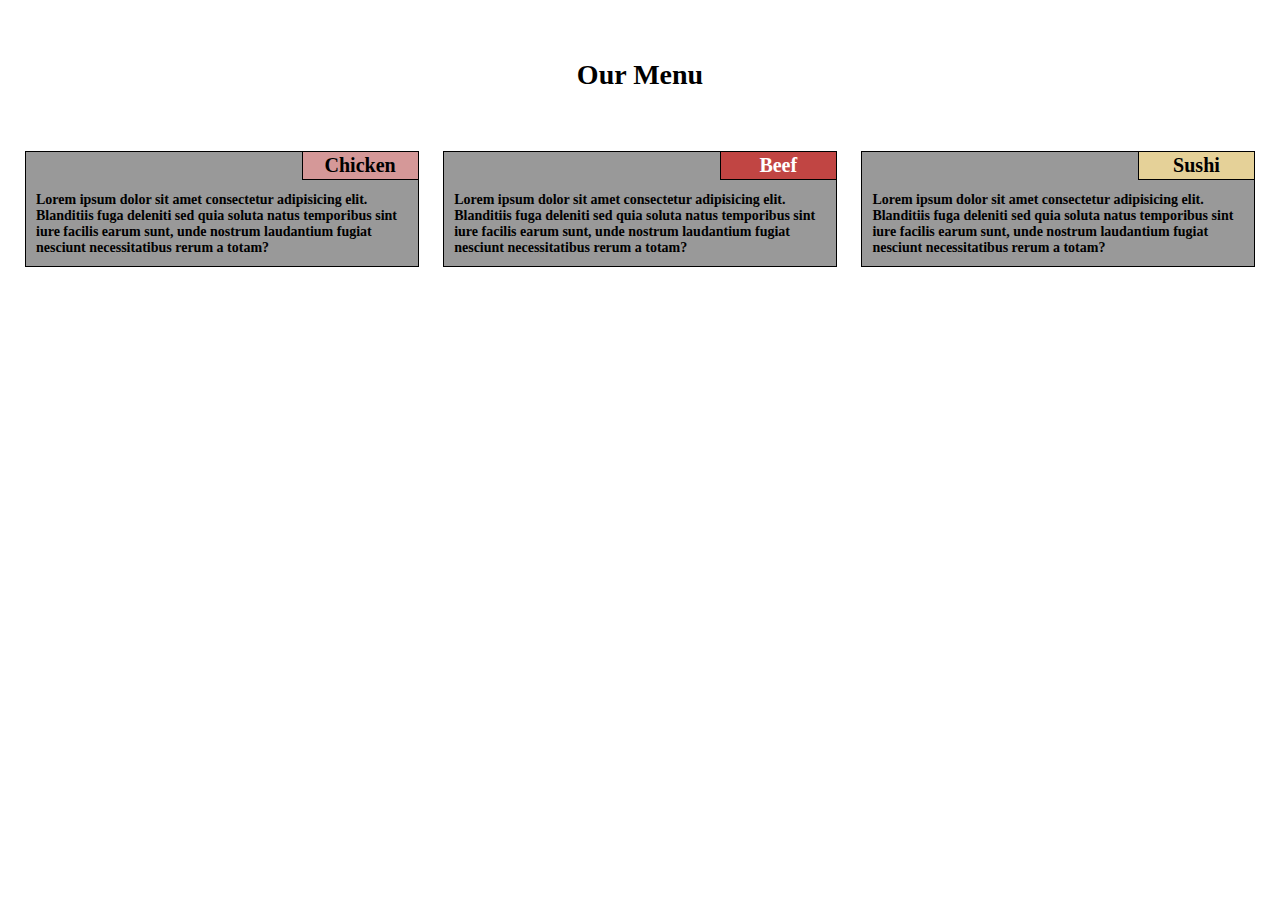
<file: module2-solution/index.html>
<!DOCTYPE html>
<html lang="en">
  <head>
    <meta charset="UTF-8" />
    <meta name="viewport" content="width=device-width, initial-scale=1.0" />
    <title>Restaurant</title>
    <link rel="stylesheet" href="./css/style.css" />
  </head>

  <body class="page">
    <h1 class="heading">Our Menu</h1>
    <div class="section section__chicken">
      <h2 class="title title__chicken">Chicken</h2>
      <p class="description">
        Lorem ipsum dolor sit amet consectetur adipisicing elit. Blanditiis fuga
        deleniti sed quia soluta natus temporibus sint iure facilis earum sunt,
        unde nostrum laudantium fugiat nesciunt necessitatibus rerum a totam?
      </p>
    </div>
    <div class="section section__beef">
      <h2 class="title title__beef">Beef</h2>
      <p class="description">
        Lorem ipsum dolor sit amet consectetur adipisicing elit. Blanditiis fuga
        deleniti sed quia soluta natus temporibus sint iure facilis earum sunt,
        unde nostrum laudantium fugiat nesciunt necessitatibus rerum a totam?
      </p>
    </div>
    <div class="section section__sushi">
      <h2 class="title title__sushi">Sushi</h2>
      <p class="description">
        Lorem ipsum dolor sit amet consectetur adipisicing elit. Blanditiis fuga
        deleniti sed quia soluta natus temporibus sint iure facilis earum sunt,
        unde nostrum laudantium fugiat nesciunt necessitatibus rerum a totam?
      </p>
    </div>
  </body>
</html>
</file>
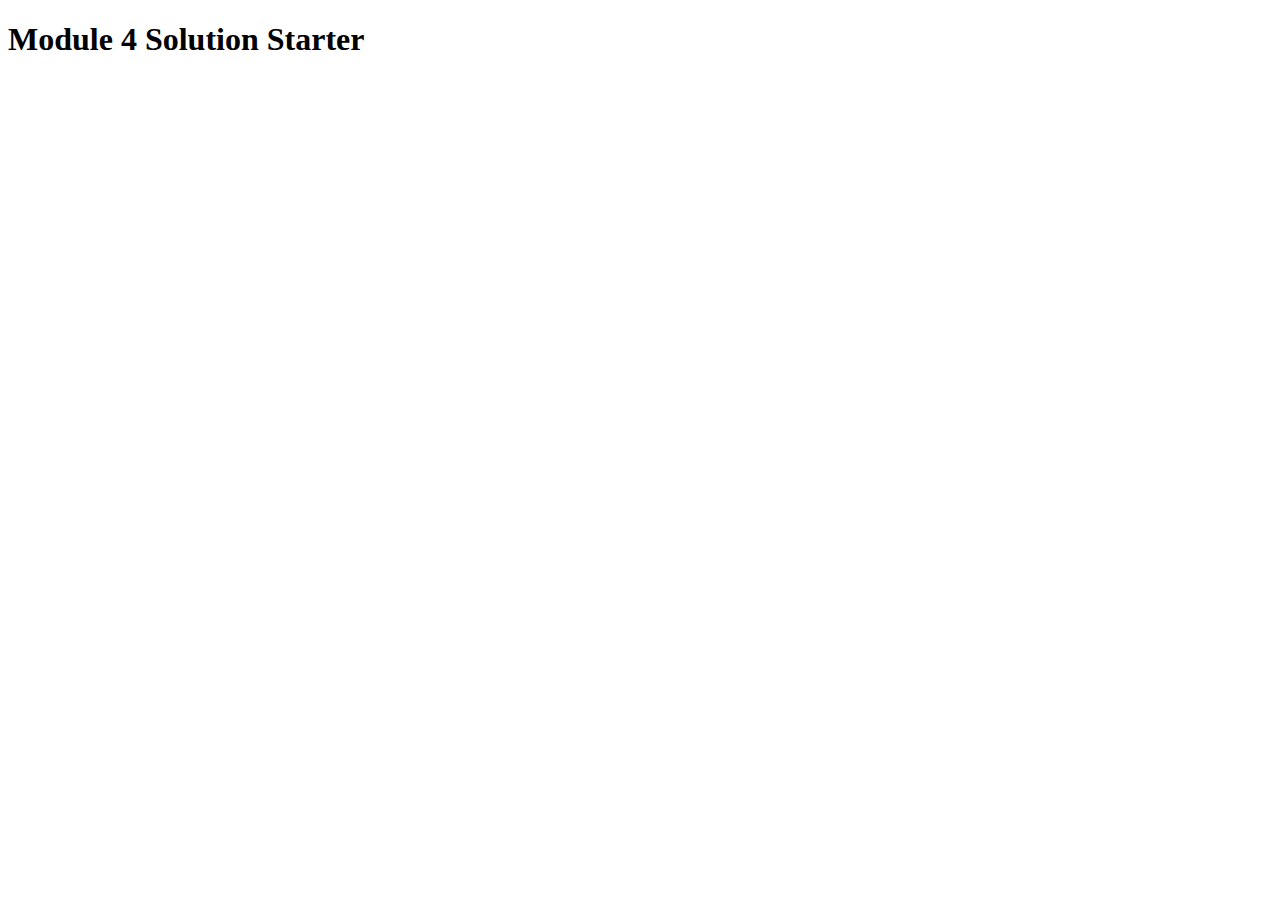
<file: module4-solution/index.html>
<!DOCTYPE html>
<html>
<head>
  <meta charset="utf-8">
  <title>Module 4 Solution Starter</title>
  <script>
    var names = []; // DO NOT REMOVE
  </script>
  <script src="SpeakHello.js"></script>
  <script src="SpeakGoodBye.js"></script>
  <script src="script.js"></script>
</head>
<body>
  <h1>Module 4 Solution Starter</h1>
</body>
</html>
</file>
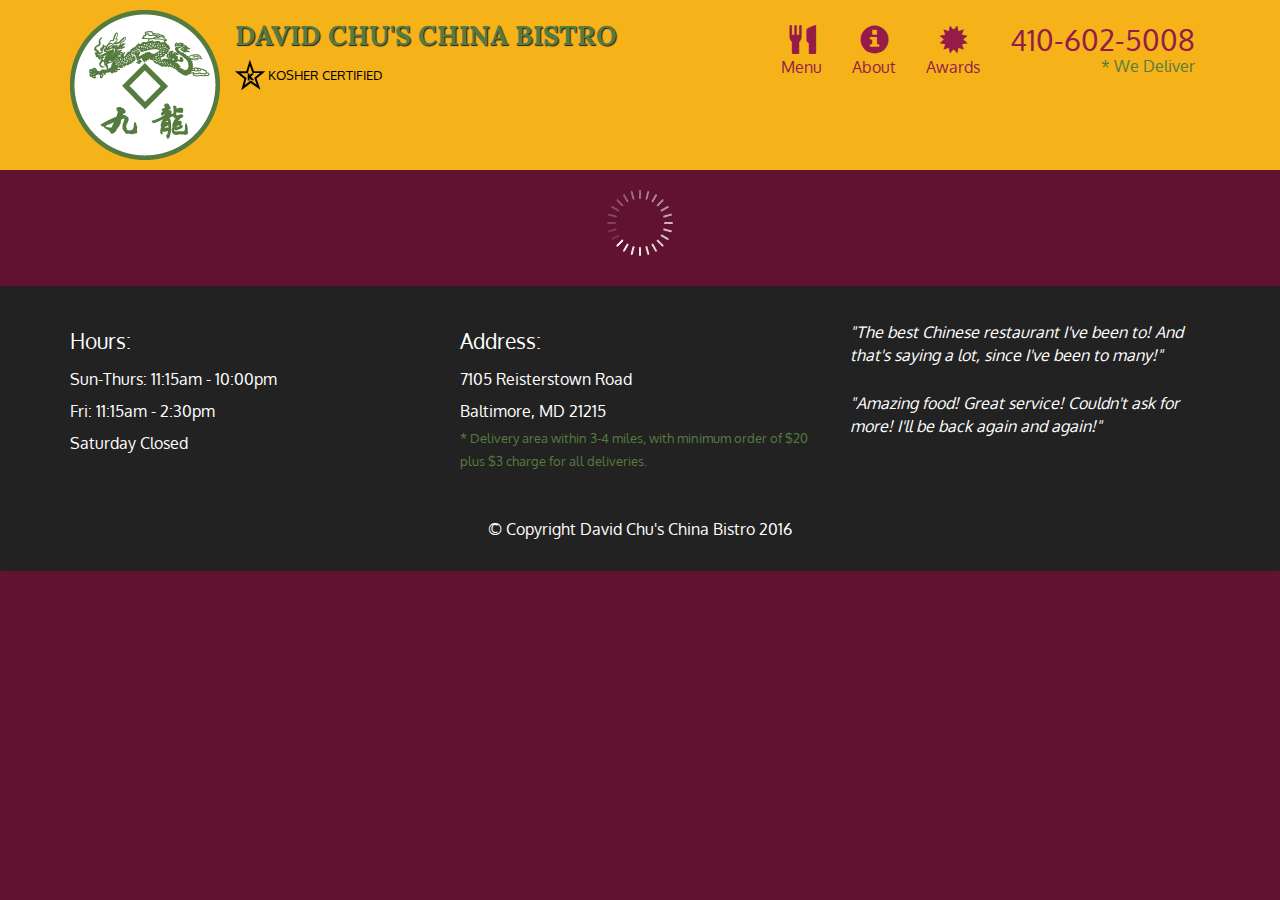
<file: module5-solution/index.html>
<!doctype html>
<html lang="en">
  <head>
    <meta charset="utf-8">
    <meta http-equiv="X-UA-Compatible" content="IE=edge">
    <meta name="viewport" content="width=device-width, initial-scale=1">
    <title>David Chu's China Bistro</title>
    <link rel="stylesheet" href="css/bootstrap.min.css">
    <link rel="stylesheet" href="css/styles.css">
    <link href='https://fonts.googleapis.com/css?family=Oxygen:400,300,700' rel='stylesheet' type='text/css'>
    <link href='https://fonts.googleapis.com/css?family=Lora' rel='stylesheet' type='text/css'>
  </head>
<body>
  <header>
    <nav id="header-nav" class="navbar navbar-default">
      <div class="container">
        <div class="navbar-header">
          <a href="index.html" class="pull-left visible-md visible-lg">
            <div id="logo-img" alt="Logo image"></div>
          </a>

          <div class="navbar-brand">
            <a href="index.html"><h1>David Chu's China Bistro</h1></a>
            <p>
              <img src="images/star-k-logo.png" alt="Kosher certification">
              <span>Kosher Certified</span>
            </p>
          </div>

          <button id="navbarToggle" type="button" class="navbar-toggle collapsed" data-toggle="collapse" data-target="#collapsable-nav" aria-expanded="false">
            <span class="sr-only">Toggle navigation</span>
            <span class="icon-bar"></span>
            <span class="icon-bar"></span>
            <span class="icon-bar"></span>
          </button>
        </div>
        
        <div id="collapsable-nav" class="collapse navbar-collapse">
           <ul id="nav-list" class="nav navbar-nav navbar-right">
            <li id="navHomeButton" class="visible-xs active">
              <a href="index.html">
                <span class="glyphicon glyphicon-home"></span> Home</a>
            </li>
            <li id="navMenuButton">
              <a href="#" onclick="$dc.loadMenuCategories();">
                <span class="glyphicon glyphicon-cutlery"></span><br class="hidden-xs"> Menu</a>
            </li>
            <li>
              <a href="#">
                <span class="glyphicon glyphicon-info-sign"></span><br class="hidden-xs"> About</a>
            </li>
            <li>
              <a href="#">
                <span class="glyphicon glyphicon-certificate"></span><br class="hidden-xs"> Awards</a>
            </li>
            <li id="phone" class="hidden-xs">
              <a href="tel:410-602-5008">
                <span>410-602-5008</span></a><div>* We Deliver</div>
            </li>
          </ul><!-- #nav-list -->
        </div><!-- .collapse .navbar-collapse -->
      </div><!-- .container -->
    </nav><!-- #header-nav -->
  </header>

  <div id="call-btn" class="visible-xs">
    <a class="btn" href="tel:410-602-5008">
    <span class="glyphicon glyphicon-earphone"></span>
    410-602-5008
    </a>
  </div>
  <div id="xs-deliver" class="text-center visible-xs">* We Deliver</div>

  <div id="main-content" class="container"></div>

  <footer class="panel-footer">
    <div class="container">
      <div class="row">
        <section id="hours" class="col-sm-4">
          <span>Hours:</span><br>
          Sun-Thurs: 11:15am - 10:00pm<br>
          Fri: 11:15am - 2:30pm<br>
          Saturday Closed
          <hr class="visible-xs">
        </section>
        <section id="address" class="col-sm-4">
          <span>Address:</span><br>
          7105 Reisterstown Road<br>
          Baltimore, MD 21215
          <p>* Delivery area within 3-4 miles, with minimum order of $20 plus $3 charge for all deliveries.</p>
          <hr class="visible-xs">
        </section>
        <section id="testimonials" class="col-sm-4">
          <p>"The best Chinese restaurant I've been to! And that's saying a lot, since I've been to many!"</p>
          <p>"Amazing food! Great service! Couldn't ask for more! I'll be back again and again!"</p>
        </section>
      </div>
      <div class="text-center">&copy; Copyright David Chu's China Bistro 2016</div>
    </div>
  </footer>

  <!-- jQuery (Bootstrap JS plugins depend on it) -->
  <script src="js/jquery-2.1.4.min.js"></script>
  <script src="js/bootstrap.min.js"></script>
  <script src="js/ajax-utils.js"></script>
  <script src="js/script.js"></script>
</body>
</html>
</file>
<file: module2-solution/css/style.css>
* {
  box-sizing: border-box;
}

.page {
  font-family: Comic Sans MS, cursive;
  margin: 0;
  padding: 40px 25px;
}

.heading {
  font-size: 1.75em;
  text-align: center;
  margin-bottom: 60px;
}

.section {
  width: 32%;
  border: 1px solid #000;
  background-color: #999999;
  position: relative;
  float: left;
  margin-right: 2%;
  margin-bottom: 3%;
}

.section:nth-of-type(3) {
  margin-right: 0;
}

.title {
  font-size: 1.25em;
  margin: 0;
  position: absolute;
  top: 0;
  right: 0;
  /* border: 1px solid #000; */
  width: 116px;
  text-align: center;
  padding: 2px;
  border-bottom: 1px solid #000;
  border-left: 1px solid #000;
}

.title__chicken {
  background-color: #d59898;
}

.title__beef {
  color: #fff;
  background-color: #c14543;
}

.title__sushi {
  background-color: #e5d198;
}

.description {
  margin: 0;
  padding: 40px 10px 10px;
  font-size: 14px;
  font-weight: 600;
}

@media (min-width: 768px) and (max-width: 991px) {
  .heading {
    margin-bottom: 40px;
  }

  .section {
    width: 48.5%;
    margin-right: 3%;
  }

  .section:nth-of-type(2) {
    margin-right: 0;
  }

  .section:nth-of-type(3) {
    width: 100%;
  }
}

@media (max-width: 767px) {
  .heading {
    margin-bottom: 30px;
  }

  .section {
    width: 100%;
  }
}
</file>
<file: module5-solution/css/styles.css>
body {
  font-size: 16px;
  color: #fff;
  background-color: #61122f;
  font-family: 'Oxygen', sans-serif;
}

/** HEADER **/
#header-nav {
  background-color: #f6b319;
  border-radius: 0;
  border: 0;
}

#logo-img {
  background: url('../images/restaurant-logo_large.png') no-repeat;
  width: 150px;
  height: 150px;
  margin: 10px 15px 10px 0;
}

.navbar-brand {
  padding-top: 25px;
}
.navbar-brand h1 { /* Restaurant name */
  font-family: 'Lora', serif;
  color: #557c3e;
  font-size: 1.5em;
  text-transform: uppercase;
  font-weight: bold;
  text-shadow: 1px 1px 1px #222;
  margin-top: 0;
  margin-bottom: 0;
  line-height: .75;
}
.navbar-brand a:hover, .navbar-brand a:focus {
  text-decoration: none;
}
.navbar-brand p { /* Kosher cert */
  color: #000;
  text-transform: uppercase;
  font-size: .7em;
  margin-top: 15px;
}
.navbar-brand p span { /* Star-K */
  vertical-align: middle;
}

#nav-list {
  margin-top: 10px;
}
#nav-list a {
  color: #951C49;
  text-align: center;
}
#nav-list a:hover {
  background: #E7E7E7;
}
#nav-list a span {
  font-size: 1.8em;
}

#phone {
  margin-top: 5px;
}
#phone a { /* Phone number */
  text-align: right;
  padding-bottom: 0;
}
#phone div { /* We Deliver */
  color: #557c3e;
  text-align: right;
  padding-right: 15px;
}

.navbar-header button.navbar-toggle, .navbar-header .icon-bar {
  border: 1px solid #61122f;
}
.navbar-header button.navbar-toggle {
  clear: both;
  margin-top: -30px;
}
/* END HEADER */

/* FOOTER */
.panel-footer {
  margin-top: 30px;
  padding-top: 35px;
  padding-bottom: 30px;
  background-color: #222;
  border-top: 0;
}
.panel-footer div.row {
  margin-bottom: 35px;
}
#hours, #address {
  line-height: 2;
}
#hours > span, #address > span {
  font-size: 1.3em;
}
#address p {
  color: #557c3e;
  font-size: .8em;
  line-height: 1.8;
}
#testimonials {
  font-style: italic;
}
#testimonials p:nth-child(2) {
  margin-top: 25px;
}
/* END FOOTER */



/* HOME PAGE */
.container .jumbotron {
  box-shadow: 0 0 50px #3F0C1F;
  border: 2px solid #3F0C1F;
}

#menu-tile, #specials-tile, #map-tile {
  height: 250px;
  width: 100%;
  margin-bottom: 15px;
  position: relative;
  border: 2px solid #3F0C1F;
  overflow: hidden;
}
#menu-tile:hover, #specials-tile:hover, #map-tile:hover {
  box-shadow: 0 1px 5px 1px #cccccc;
}
#menu-tile {
  background: url('../images/menu-tile.jpg') no-repeat;
  background-position: center;
}
#specials-tile {
  background: url('../images/specials-tile.jpg') no-repeat;
  background-position: center;
}
#menu-tile span, #specials-tile span, #map-tile span {
  position: absolute;
  bottom: 0;
  right: 0;
  width: 100%;
  text-align: center;
  font-size: 1.6em;
  text-transform: uppercase;
  background-color: #000;
  color: #fff;
  opacity: .8;
}
/* END HOME PAGE */

/* MENU CATEGORIES PAGE */
.category-tile { 
  position: relative;
  border: 2px solid #3F0C1F;
  overflow: hidden;
  width: 200px;
  height: 200px;
  margin: 0 auto 15px;
}
.category-tile span {
  position: absolute;
  bottom: 0;
  right: 0;
  width: 100%;
  text-align: center;
  font-size: 1.2em;
  text-transform: uppercase;
  background-color: #000;
  color: #fff;
  opacity: .8;
}
.category-tile:hover {
  box-shadow: 0 1px 5px 1px #cccccc;
}

#menu-categories-title + div {
  margin-bottom: 50px;
}
/* END MENU CATEGORIES PAGE */

/* SINGLE CATEGORY PAGE */
.menu-item-tile {
  margin-bottom: 25px;
}
.menu-item-tile hr {
  width: 80%;
}
.menu-item-tile .menu-item-price {
  font-size: 1.1em;
  text-align: right;
  margin-top: -15px;
  margin-right: -15px;
}
.menu-item-tile .menu-item-price span {
  font-size: .6em;
}
.menu-item-photo {
  position: relative;
  border: 2px solid #3F0C1F; 
  overflow: hidden;
  padding: 0;
  margin-right: -15px;
  margin-left: auto;
  margin-bottom: 20px;
  max-width: 250px;
}
.menu-item-photo div {
  position: absolute;
  bottom: 0;
  right: 0;
  width: 80px;
  background-color: #557c3e;
  text-align: center;
}
.menu-item-description {
  padding-right: 30px;
}
h3.menu-item-title {
  margin: 0 0 10px;
}
.menu-item-details {
  font-size: .9em;
  font-style: italic;
}
/* END SINGLE CATEGORY PAGE */


/********** Large devices only **********/
@media (min-width: 1200px) {
  .container .jumbotron {
    background: url('../images/jumbotron_1200.jpg') no-repeat;
    height: 675px;
  }
}

/********** Medium devices only **********/
@media (min-width: 992px) and (max-width: 1199px) {
  /* Header */
  #logo-img {
    background: url('../images/restaurant-logo_medium.png') no-repeat;
    width: 100px;
    height: 100px;
    margin: 5px 5px 5px 0;
  }
  /* End Header */

  /* Home Page */
  .container .jumbotron {
    background: url('../images/jumbotron_992.jpg') no-repeat;
    height: 558px;
  }
  /* End Home Page */
}

/********** Small devices only **********/
@media (min-width: 768px) and (max-width: 991px) {
  /* Home Page */
  .container .jumbotron {
    background: url('../images/jumbotron_768.jpg') no-repeat;
    height: 432px;
  }
  /* End Home Page */
}

/********** Extra small devices only **********/
@media (max-width: 767px) {
  /* Header */
  .navbar-brand {
    padding-top: 10px;
    height: 80px;
  }
  .navbar-brand h1 { /* Restaurant name */
    padding-top: 10px;
    font-size: 5vw; /* 1vw = 1% of viewport width */
  }
  .navbar-brand p { /* Kosher cert */
    font-size: .6em;
    margin-top: 12px;
  }
  .navbar-brand p img { /* Star-K */
    height: 20px;
  }

  #collapsable-nav a { /* Collapsed nav menu text */
    font-size: 1.2em;
  }
  #collapsable-nav a span { /* Collapsed nav menu glyph */
    font-size: 1em;
    margin-right: 5px;
  }

  #call-btn > a {
    font-size: 1.5em;
    display: block;
    margin: 0 20px;
    padding: 10px;
    border: 2px solid #fff;
    background-color: #f6b319;
    color: #951c49;
  }
  #xs-deliver {
    margin-top: 5px;
    font-size: .7em;
    letter-spacing: .1em;
    text-transform: uppercase;
  }
  /* End Header */

  /* Footer */
  .panel-footer section {
    margin-bottom: 30px;
    text-align: center;
  }
  .panel-footer section:nth-child(3) {
    margin-bottom: 0; /* margin already exists on the whole row */
  }
  .panel-footer section hr {
    width: 50%;
  }
  /* End Footer */

  /* Home Page */
  .container .jumbotron {
    margin-top: 30px;
    padding: 0;
  }
  #menu-tile, #specials-tile {
    width: 360px;
    margin: 0 auto 15px;
  }

  .menu-item-photo {
    margin-right: auto;
  }
  .menu-item-tile .menu-item-price {
    text-align: center;
  }
  .menu-item-description {
    text-align: center;;
  }
}


/********** Super extra small devices Only :-) (e.g., iPhone 4) **********/
@media (max-width: 479px) {
  /* Header */
  .navbar-brand h1 { /* Restaurant name */
    padding-top: 5px;
    font-size: 6vw;
  }
  /* End Header */
  
  /* Home page */
  #menu-tile, #specials-tile {
    width: 280px;
    margin: 0 auto 15px;
  }

  .col-xxs-12 {
    position: relative;
    min-height: 1px;
    padding-right: 15px;
    padding-left: 15px;
    float: left;
    width: 100%;
  }
}
</file>
